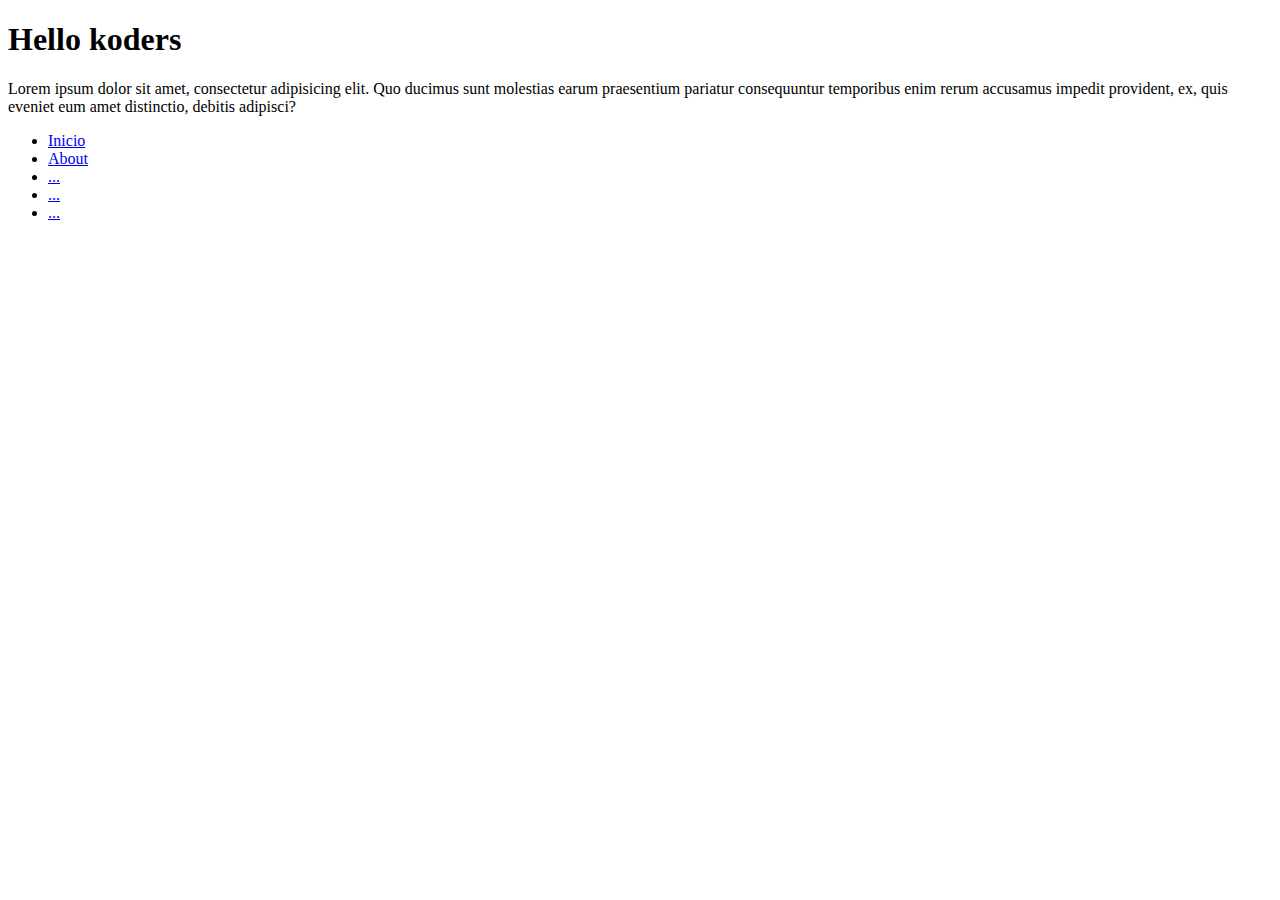
<file: index.html>
<!DOCTYPE html>
<html lang="en">
  <head>
    <meta charset="UTF-8" />
    <meta name="viewport" content="width=device-width, initial-scale=1.0" />
    <title>Document</title>
  </head>
  <body>
    <main>
      <h1>Hello koders</h1>
      <p>
        Lorem ipsum dolor sit amet, consectetur adipisicing elit. Quo ducimus
        sunt molestias earum praesentium pariatur consequuntur temporibus enim
        rerum accusamus impedit provident, ex, quis eveniet eum amet distinctio,
        debitis adipisci?
      </p>
    </main>
    <footer>
      <nav>
        <ul>
          <li><a href="#">Inicio</a></li>
          <li><a href="#">About</a></li>
          <li><a href="#">...</a></li>
          <li><a href="#">...</a></li>
          <li><a href="#">...</a></li>
        </ul>
      </nav>
    </footer>
  </body>
</html>
</file>
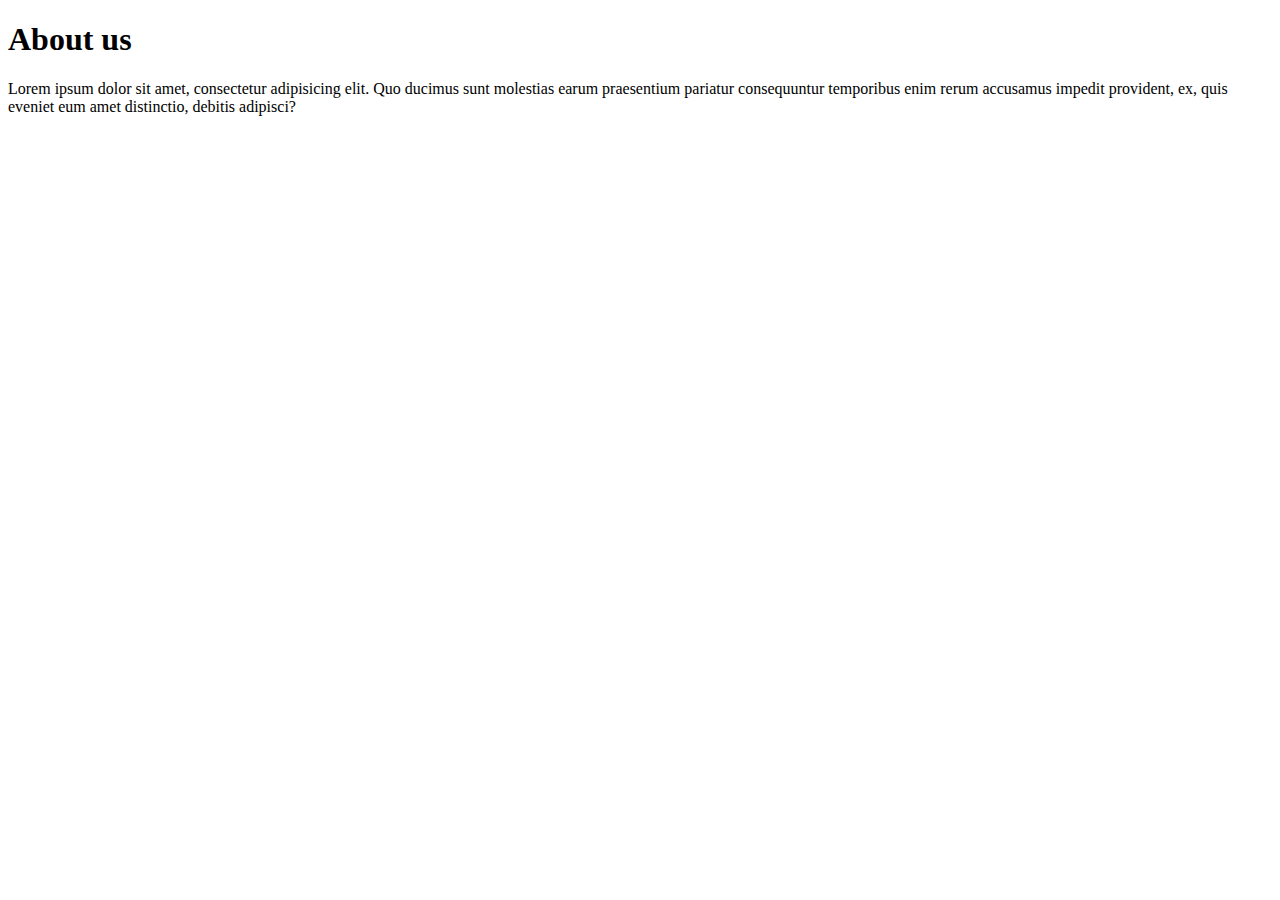
<file: about.html>
<!DOCTYPE html>
<html lang="en">
  <head>
    <meta charset="UTF-8" />
    <meta name="viewport" content="width=device-width, initial-scale=1.0" />
    <title>About us</title>
  </head>
  <body>
    <main>
      <h1>About us</h1>
      <p>
        Lorem ipsum dolor sit amet, consectetur adipisicing elit. Quo ducimus
        sunt molestias earum praesentium pariatur consequuntur temporibus enim
        rerum accusamus impedit provident, ex, quis eveniet eum amet distinctio,
        debitis adipisci?
      </p>
    </main>
  </body>
</html>
</file>
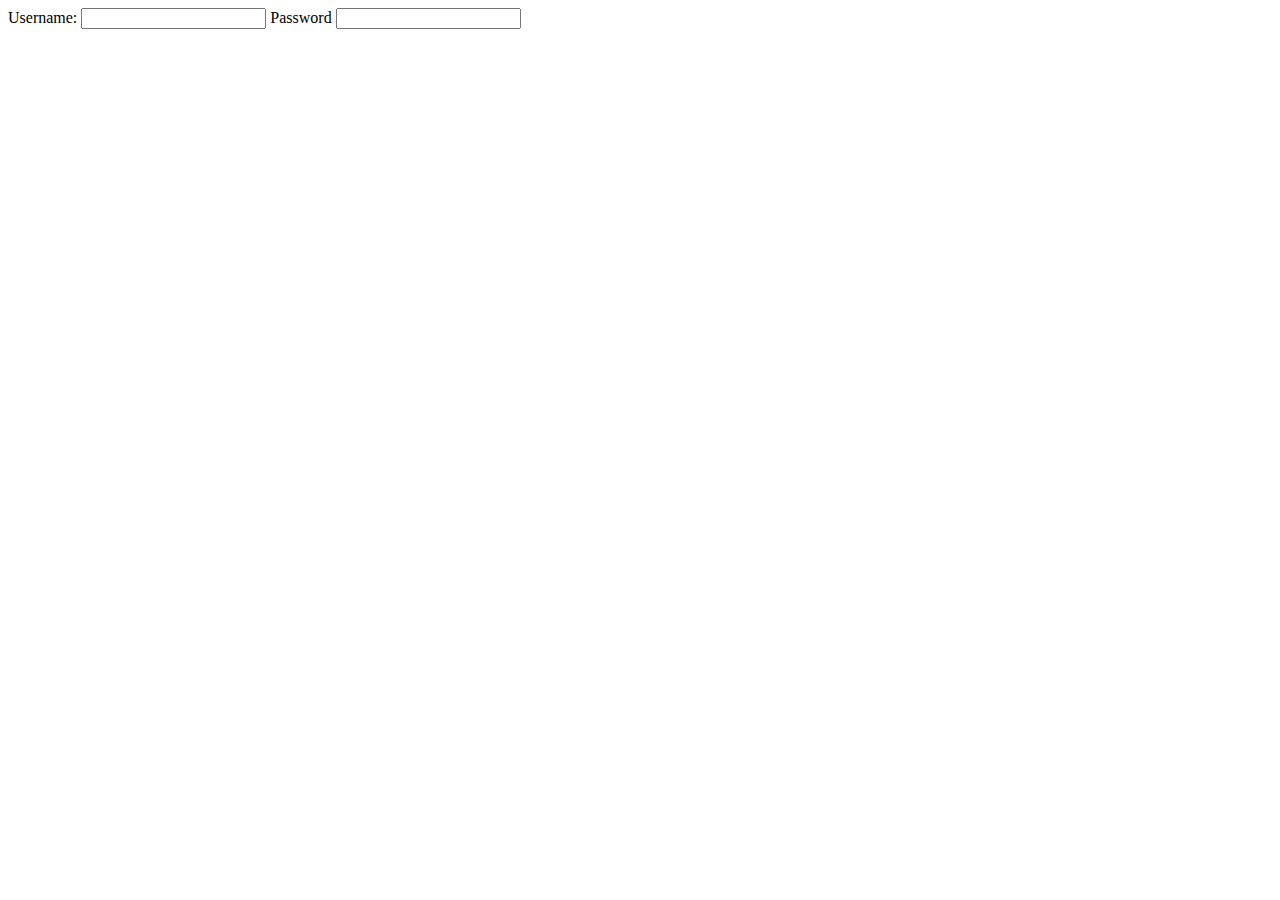
<file: login.html>
<!DOCTYPE html>
<html lang="en">
  <head>
    <meta charset="UTF-8" />
    <meta name="viewport" content="width=device-width, initial-scale=1.0" />
    <title>User login</title>
  </head>
  <body>
    <main>
      <form action="post">
        <label for="username-input">Username:</label>
        <input id="username-input" type="text" />
        <label for="password-input">Password</label>
        <input id="password-input" type="password" name="" id="" />
      </form>
    </main>
  </body>
</html>
</file>
